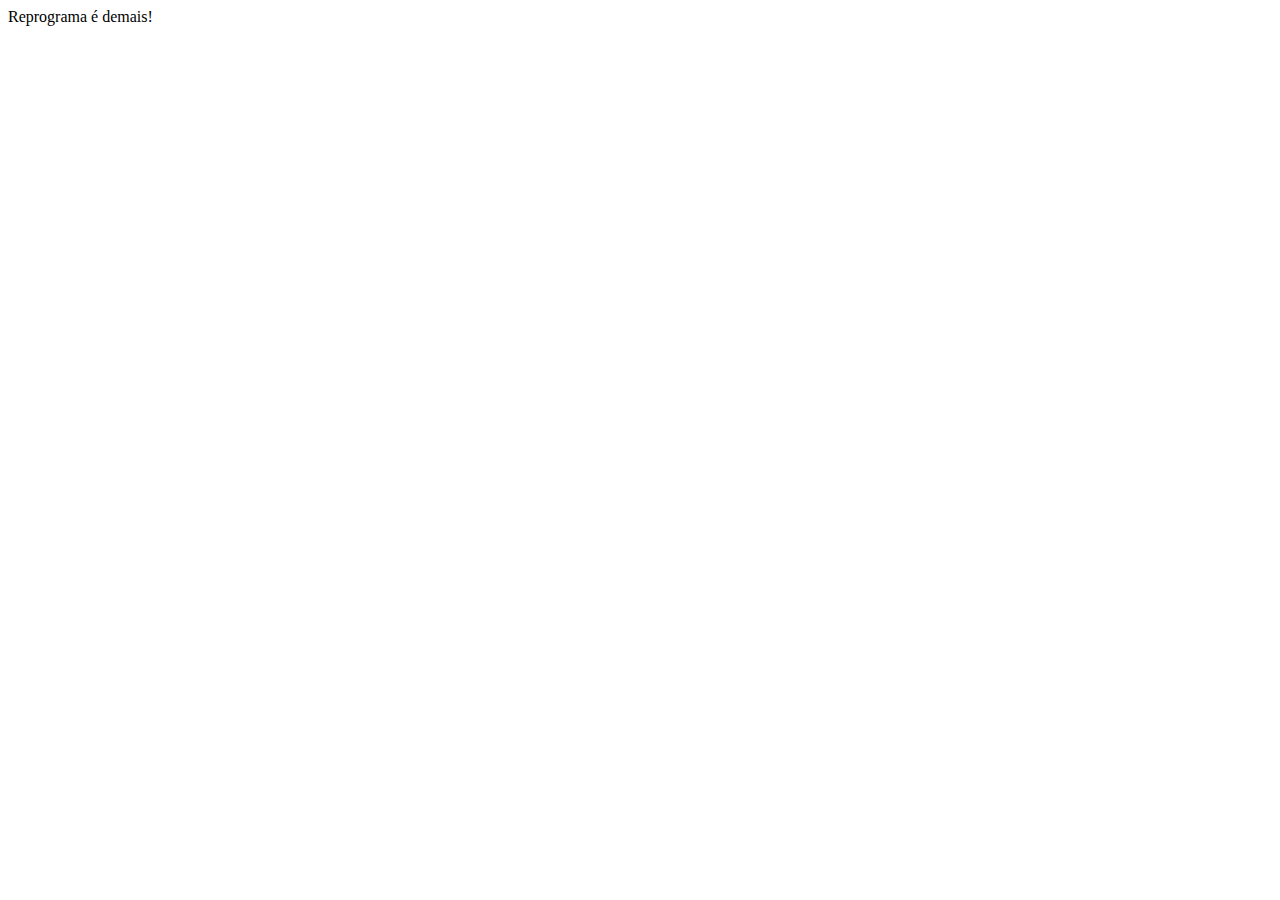
<file: dia-01/1/index.html>
<!DOCTYPE html>
<html lang="pt-br">
<head>
    <meta charset="UTF-8">
    <meta name="viewport" content="width=device-width, initial-scale=1.0">
    <title>Reprograma</title>
</head>
<body>
    Reprograma é demais!
</body>
</html>
</file>
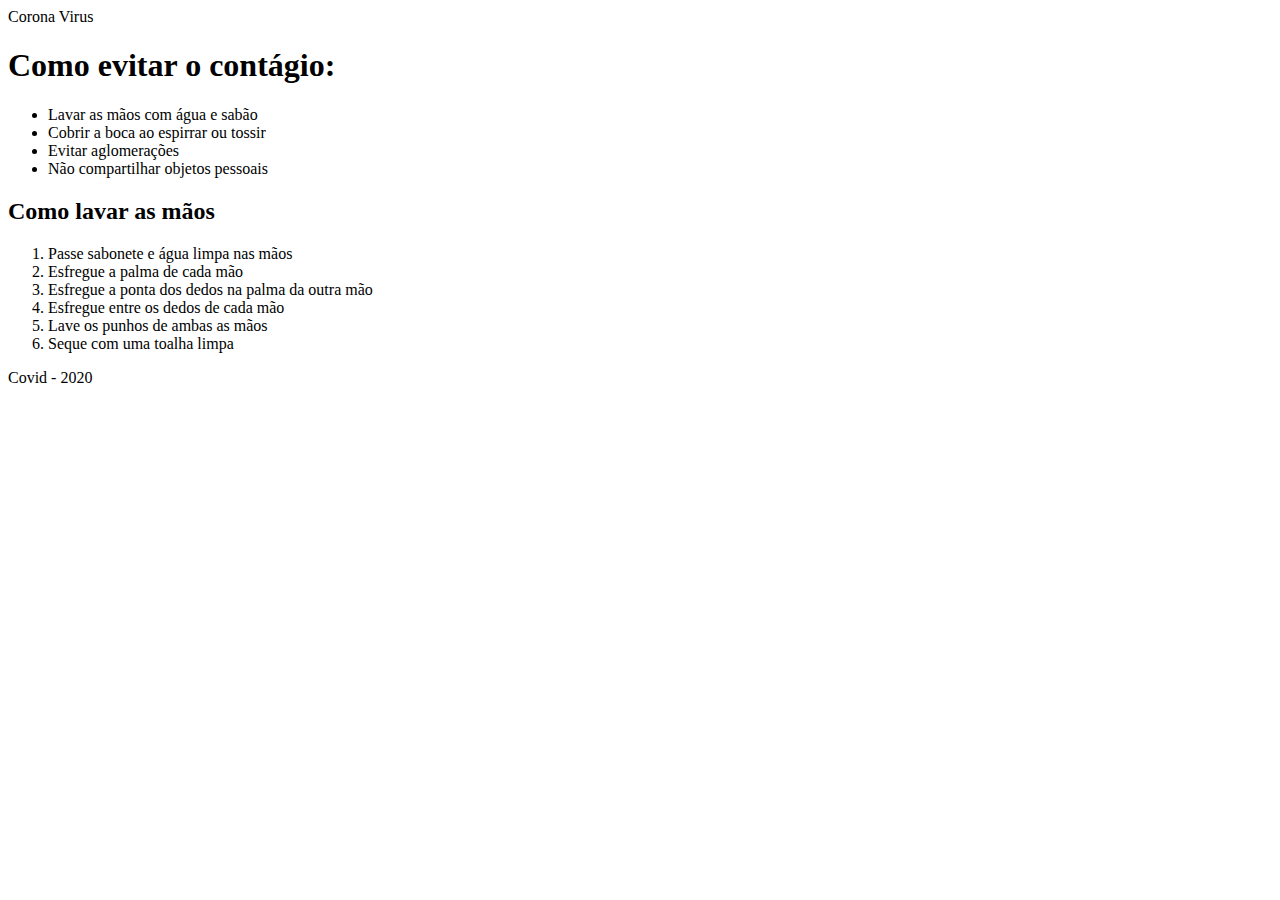
<file: dia-01/2/index.html>
<!DOCTYPE html>
<html lang="pt-br">
<head>
    <meta charset="UTF-8">
    <meta name="viewport" content="width=device-width, initial-scale=1.0">
    <title>COVID-19</title>
</head>
<body>
    <!--
        Meu html 
    -->
    <div>
        Corona Virus
    </div>
    
    <header>
        <h1>Como evitar o contágio:</h1>
    </header>

    <article>
        <section>
            <ul>
                <li>Lavar as mãos com água e sabão</li>
                <li>Cobrir a boca ao espirrar ou tossir</li>
                <li>Evitar aglomerações</li>
                <li>Não compartilhar objetos pessoais</li>
            </ul>
        
            <h2>Como lavar as mãos</h2>
            <ol type="1">
                <li>Passe sabonete e água limpa nas mãos</li>
                <li>Esfregue a palma de cada mão</li>
                <li>Esfregue a ponta dos dedos na palma da outra mão</li>
                <li>Esfregue entre os dedos de cada mão</li>
                <li>Lave os punhos de ambas as mãos</li>
                <li>Seque com uma toalha limpa</li>
            </ol>
        </section>
    </article>

    <footer>Covid - 2020</footer>
</body>
</html>
</file>
